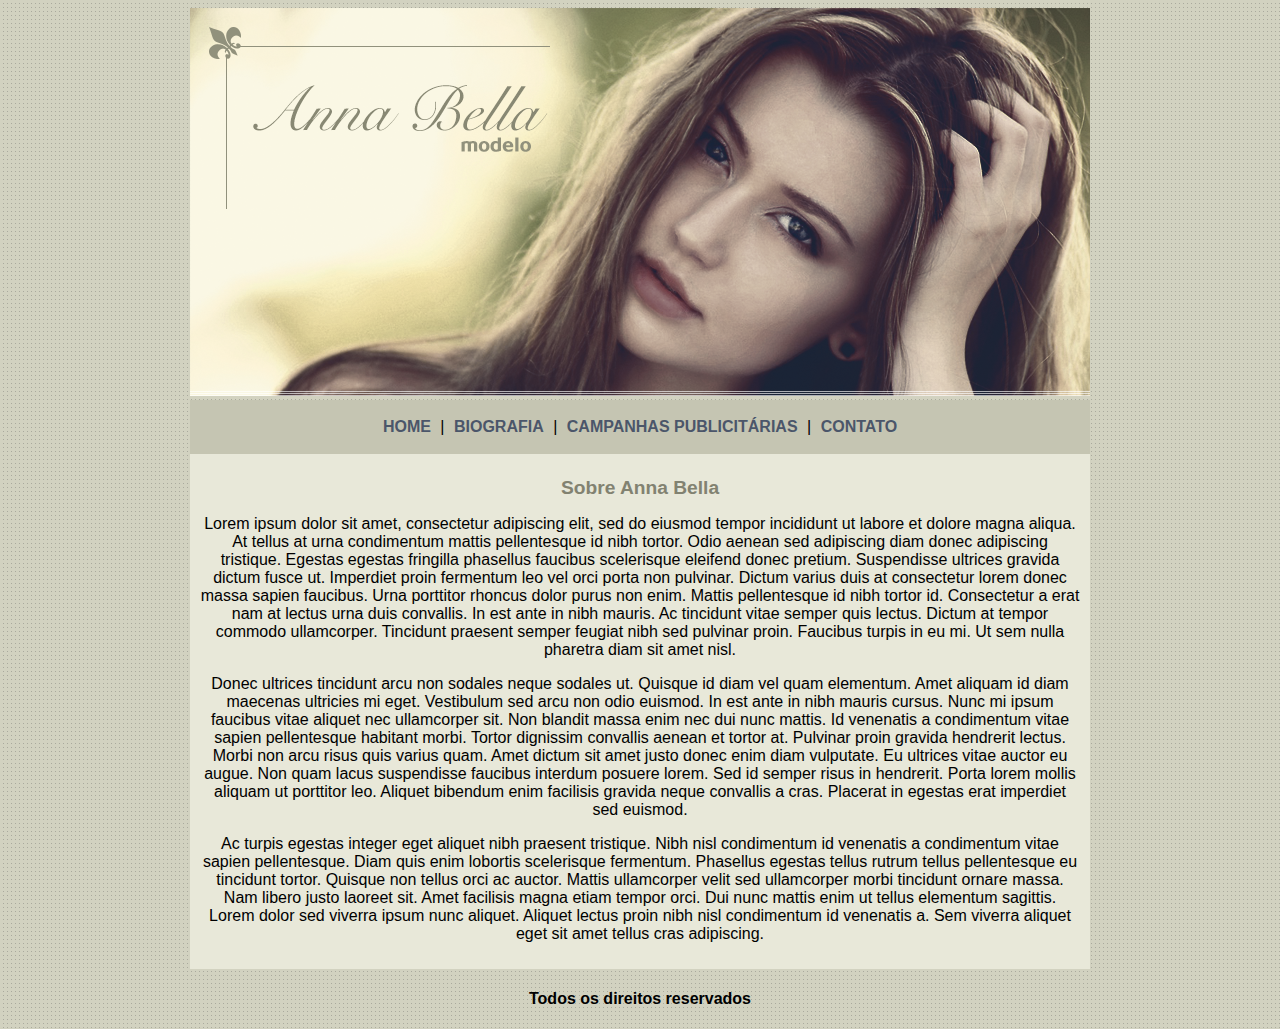
<file: index.html>
<!DOCTYPE html>
<html lang="pt-br">
<head>
    <meta charset="UTF-8">
    <title>Anna Bella Oficial</title>
    <link rel="stylesheet" href="assets/css/global.css">
</head>
<body background="imagens/fundo.png">
<div id="principal" class="centralizar">

    <img src="imagens/capa.png">

    <div id="menu">
        <a href="index.html">HOME</a> |
        <a href="views/biografia.html">BIOGRAFIA</a> |
        <a href="views/campanhas.html">CAMPANHAS PUBLICITÁRIAS</a> |
        <a href="views/contato.html">CONTATO</a>
    </div>

    <div id="conteudo"> <!-- inicio conteudo -->
        <h1>Sobre Anna Bella</h1>

        <p>Lorem ipsum dolor sit amet, consectetur adipiscing elit, sed do eiusmod tempor incididunt ut labore et dolore magna aliqua. At tellus at urna condimentum mattis pellentesque id nibh tortor. Odio aenean sed adipiscing diam donec adipiscing tristique. Egestas egestas fringilla phasellus faucibus scelerisque eleifend donec pretium. Suspendisse ultrices gravida dictum fusce ut. Imperdiet proin fermentum leo vel orci porta non pulvinar. Dictum varius duis at consectetur lorem donec massa sapien faucibus. Urna porttitor rhoncus dolor purus non enim. Mattis pellentesque id nibh tortor id. Consectetur a erat nam at lectus urna duis convallis. In est ante in nibh mauris. Ac tincidunt vitae semper quis lectus. Dictum at tempor commodo ullamcorper. Tincidunt praesent semper feugiat nibh sed pulvinar proin. Faucibus turpis in eu mi. Ut sem nulla pharetra diam sit amet nisl.</p>
        <p>Donec ultrices tincidunt arcu non sodales neque sodales ut. Quisque id diam vel quam elementum. Amet aliquam id diam maecenas ultricies mi eget. Vestibulum sed arcu non odio euismod. In est ante in nibh mauris cursus. Nunc mi ipsum faucibus vitae aliquet nec ullamcorper sit. Non blandit massa enim nec dui nunc mattis. Id venenatis a condimentum vitae sapien pellentesque habitant morbi. Tortor dignissim convallis aenean et tortor at. Pulvinar proin gravida hendrerit lectus. Morbi non arcu risus quis varius quam. Amet dictum sit amet justo donec enim diam vulputate. Eu ultrices vitae auctor eu augue. Non quam lacus suspendisse faucibus interdum posuere lorem. Sed id semper risus in hendrerit. Porta lorem mollis aliquam ut porttitor leo. Aliquet bibendum enim facilisis gravida neque convallis a cras. Placerat in egestas erat imperdiet sed euismod.</p>
        <p>Ac turpis egestas integer eget aliquet nibh praesent tristique. Nibh nisl condimentum id venenatis a condimentum vitae sapien pellentesque. Diam quis enim lobortis scelerisque fermentum. Phasellus egestas tellus rutrum tellus pellentesque eu tincidunt tortor. Quisque non tellus orci ac auctor. Mattis ullamcorper velit sed ullamcorper morbi tincidunt ornare massa. Nam libero justo laoreet sit. Amet facilisis magna etiam tempor orci. Dui nunc mattis enim ut tellus elementum sagittis. Lorem dolor sed viverra ipsum nunc aliquet. Aliquet lectus proin nibh nisl condimentum id venenatis a. Sem viverra aliquet eget sit amet tellus cras adipiscing.</p>
    </div> <!-- fim conteudo -->

    <div>
        <h4 class="centralizar">Todos os direitos reservados</h4>
    </div>

</div>
</body>
</html>
</file>
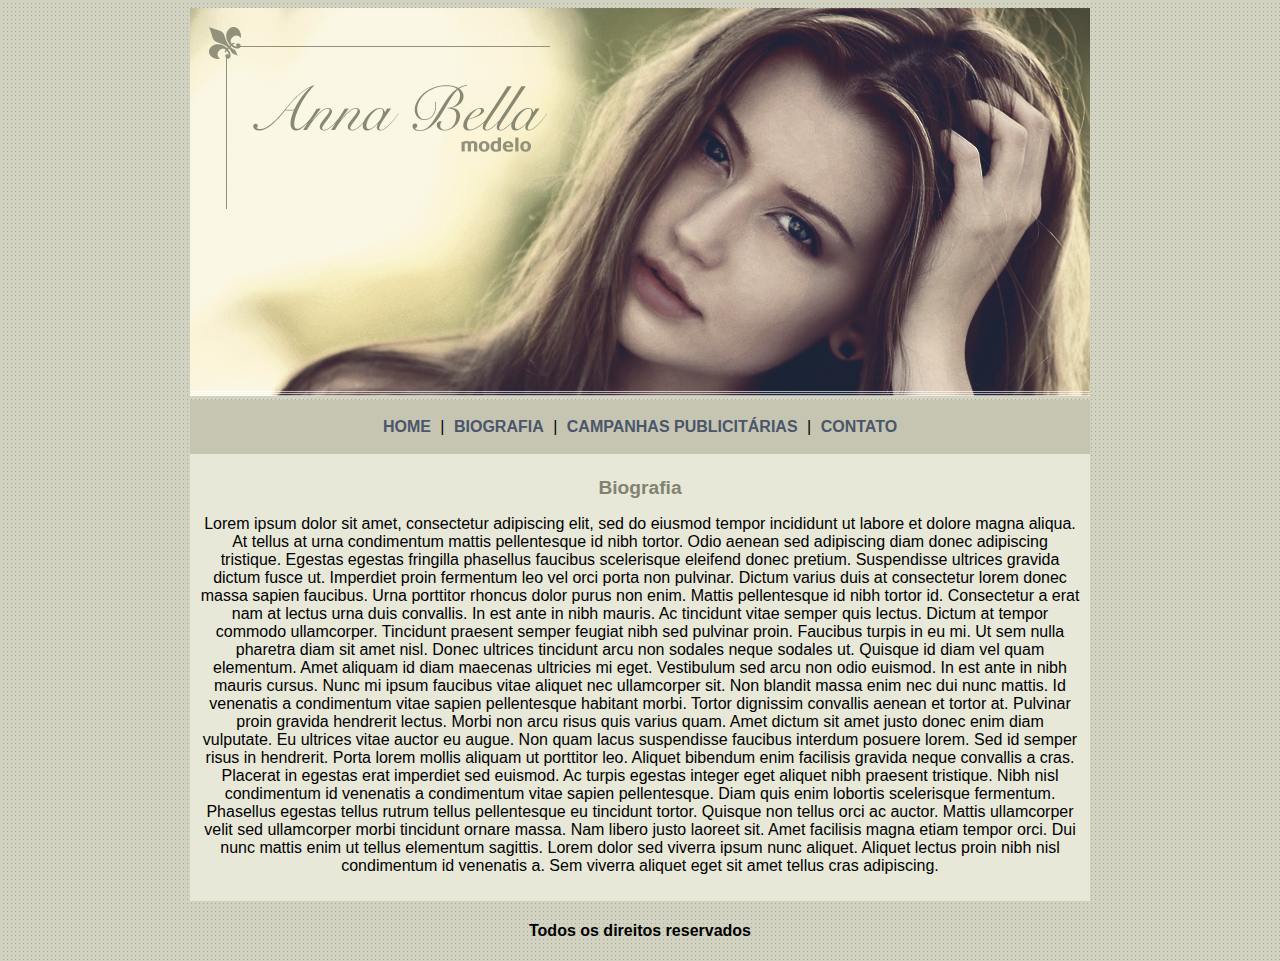
<file: views/biografia.html>
<!DOCTYPE html>
<html lang="pt-br">
<head>
    <meta charset="UTF-8">
    <title>Anna Bella - Biografia</title>
    <link rel="stylesheet" href="../assets/css/global.css">
</head>
<body background="../imagens/fundo.png">
<div id="principal" class="centralizar">

    <img src="../imagens/capa.png">

    <div id="menu">
        <a href="../index.html">HOME</a> |
        <a href="biografia.html">BIOGRAFIA</a> |
        <a href="../index.html">CAMPANHAS PUBLICITÁRIAS</a> |
        <a href="../index.html">CONTATO</a>
    </div>

    <div id="conteudo"> <!-- inicio conteudo -->
        <h1>Biografia</h1>

        <p>Lorem ipsum dolor sit amet, consectetur adipiscing elit, sed do eiusmod tempor incididunt ut labore et dolore magna aliqua. At tellus at urna condimentum mattis pellentesque id nibh tortor. Odio aenean sed adipiscing diam donec adipiscing tristique. Egestas egestas fringilla phasellus faucibus scelerisque eleifend donec pretium. Suspendisse ultrices gravida dictum fusce ut. Imperdiet proin fermentum leo vel orci porta non pulvinar. Dictum varius duis at consectetur lorem donec massa sapien faucibus. Urna porttitor rhoncus dolor purus non enim. Mattis pellentesque id nibh tortor id. Consectetur a erat nam at lectus urna duis convallis. In est ante in nibh mauris. Ac tincidunt vitae semper quis lectus. Dictum at tempor commodo ullamcorper. Tincidunt praesent semper feugiat nibh sed pulvinar proin. Faucibus turpis in eu mi. Ut sem nulla pharetra diam sit amet nisl.

            Donec ultrices tincidunt arcu non sodales neque sodales ut. Quisque id diam vel quam elementum. Amet aliquam id diam maecenas ultricies mi eget. Vestibulum sed arcu non odio euismod. In est ante in nibh mauris cursus. Nunc mi ipsum faucibus vitae aliquet nec ullamcorper sit. Non blandit massa enim nec dui nunc mattis. Id venenatis a condimentum vitae sapien pellentesque habitant morbi. Tortor dignissim convallis aenean et tortor at. Pulvinar proin gravida hendrerit lectus. Morbi non arcu risus quis varius quam. Amet dictum sit amet justo donec enim diam vulputate. Eu ultrices vitae auctor eu augue. Non quam lacus suspendisse faucibus interdum posuere lorem. Sed id semper risus in hendrerit. Porta lorem mollis aliquam ut porttitor leo. Aliquet bibendum enim facilisis gravida neque convallis a cras. Placerat in egestas erat imperdiet sed euismod.

            Ac turpis egestas integer eget aliquet nibh praesent tristique. Nibh nisl condimentum id venenatis a condimentum vitae sapien pellentesque. Diam quis enim lobortis scelerisque fermentum. Phasellus egestas tellus rutrum tellus pellentesque eu tincidunt tortor. Quisque non tellus orci ac auctor. Mattis ullamcorper velit sed ullamcorper morbi tincidunt ornare massa. Nam libero justo laoreet sit. Amet facilisis magna etiam tempor orci. Dui nunc mattis enim ut tellus elementum sagittis. Lorem dolor sed viverra ipsum nunc aliquet. Aliquet lectus proin nibh nisl condimentum id venenatis a. Sem viverra aliquet eget sit amet tellus cras adipiscing.</p>
    </div> <!-- fim conteudo -->

    <div>
        <h4 class="centralizar">Todos os direitos reservados</h4>
    </div>

</div>
</body>
</html>
</file>
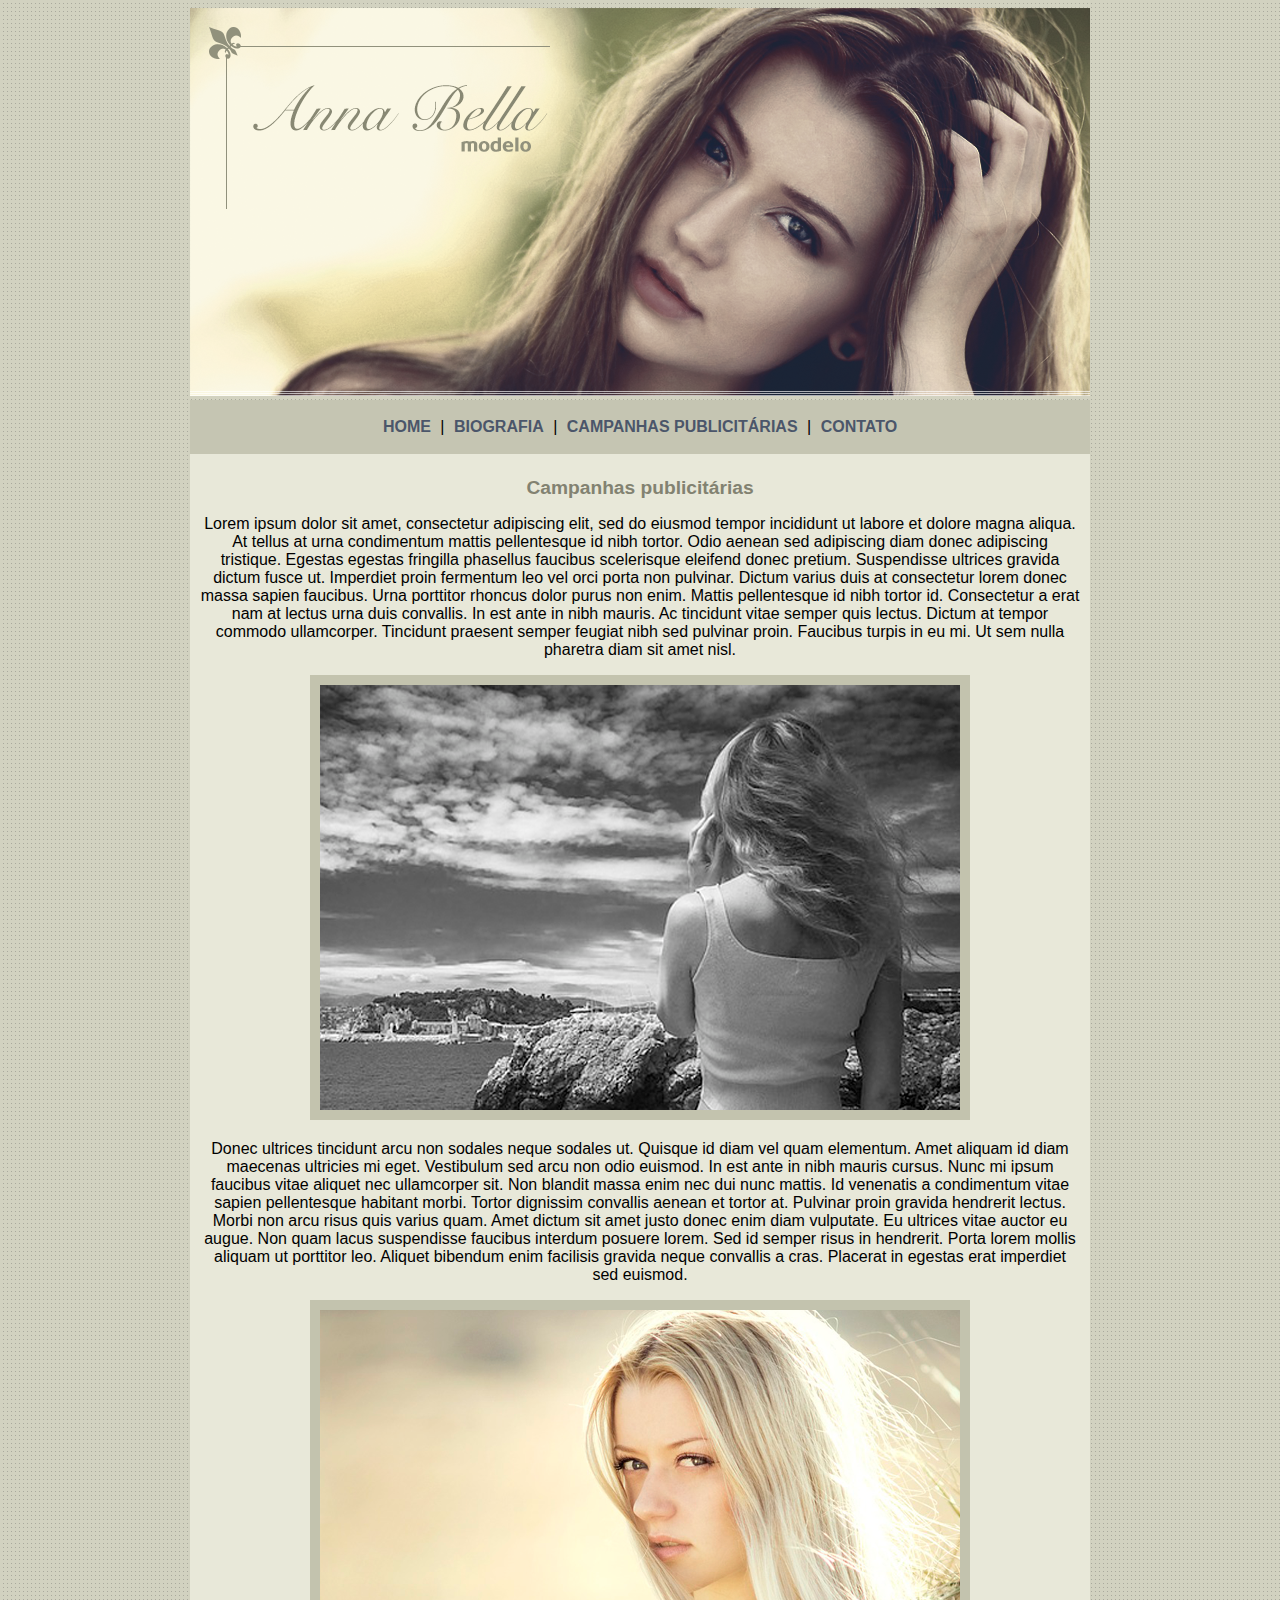
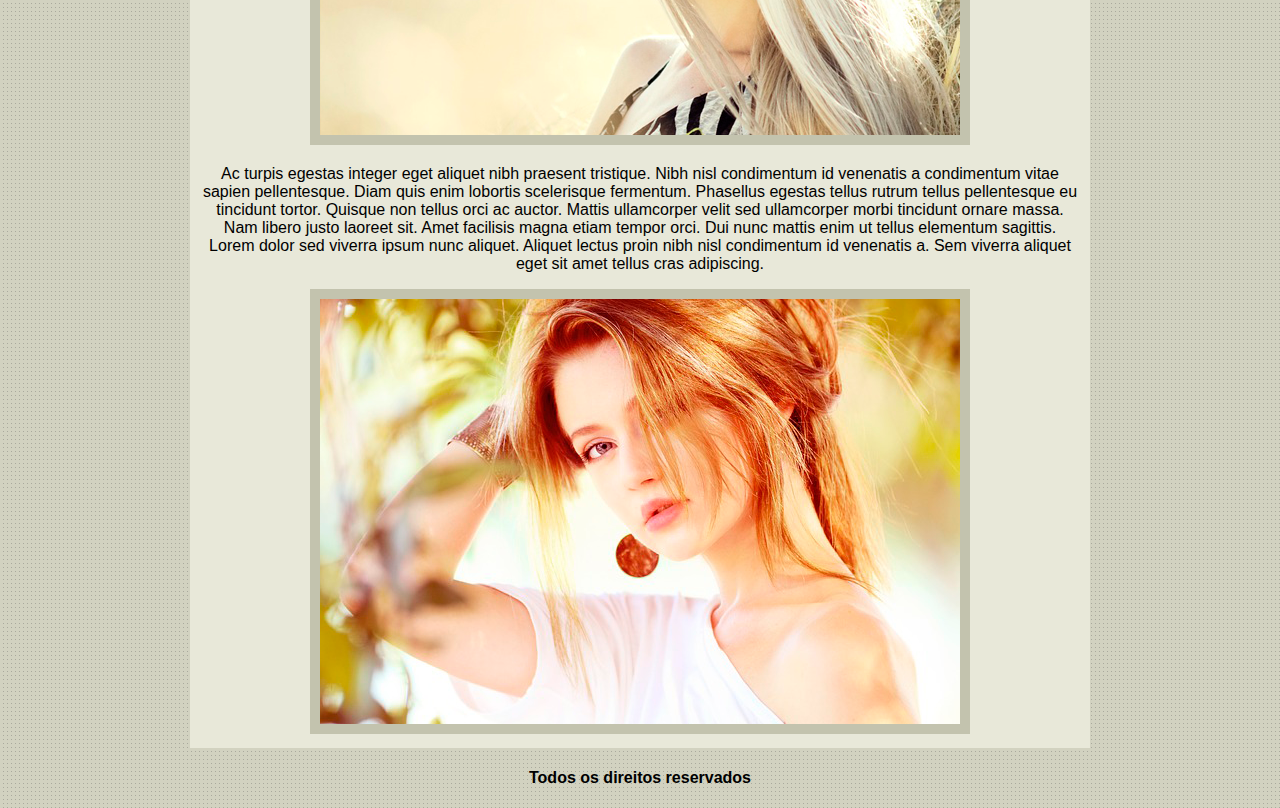
<file: views/campanhas.html>
<!DOCTYPE html>
<html lang="pt-br">
<head>
    <meta charset="UTF-8">
    <title>Anna Bella - Campanhas publicitárias</title>
    <link rel="stylesheet" href="../assets/css/global.css">
</head>
<body background="../imagens/fundo.png">
<div id="principal" class="centralizar">

    <img src="../imagens/capa.png">

    <div id="menu">
        <a href="../index.html">HOME</a> |
        <a href="biografia.html">BIOGRAFIA</a> |
        <a href="campanhas.html.html">CAMPANHAS PUBLICITÁRIAS</a> |
        <a href="contato.html">CONTATO</a>
    </div>

    <div id="conteudo"> <!-- inicio conteudo -->
        <h1>Campanhas publicitárias</h1>

        <p>Lorem ipsum dolor sit amet, consectetur adipiscing elit, sed do eiusmod tempor incididunt ut labore et dolore magna aliqua. At tellus at urna condimentum mattis pellentesque id nibh tortor. Odio aenean sed adipiscing diam donec adipiscing tristique. Egestas egestas fringilla phasellus faucibus scelerisque eleifend donec pretium. Suspendisse ultrices gravida dictum fusce ut. Imperdiet proin fermentum leo vel orci porta non pulvinar. Dictum varius duis at consectetur lorem donec massa sapien faucibus. Urna porttitor rhoncus dolor purus non enim. Mattis pellentesque id nibh tortor id. Consectetur a erat nam at lectus urna duis convallis. In est ante in nibh mauris. Ac tincidunt vitae semper quis lectus. Dictum at tempor commodo ullamcorper. Tincidunt praesent semper feugiat nibh sed pulvinar proin. Faucibus turpis in eu mi. Ut sem nulla pharetra diam sit amet nisl.</p>
        
        <img class="img-campanha" src="../imagens/foto1.png">
        
        <p>Donec ultrices tincidunt arcu non sodales neque sodales ut. Quisque id diam vel quam elementum. Amet aliquam id diam maecenas ultricies mi eget. Vestibulum sed arcu non odio euismod. In est ante in nibh mauris cursus. Nunc mi ipsum faucibus vitae aliquet nec ullamcorper sit. Non blandit massa enim nec dui nunc mattis. Id venenatis a condimentum vitae sapien pellentesque habitant morbi. Tortor dignissim convallis aenean et tortor at. Pulvinar proin gravida hendrerit lectus. Morbi non arcu risus quis varius quam. Amet dictum sit amet justo donec enim diam vulputate. Eu ultrices vitae auctor eu augue. Non quam lacus suspendisse faucibus interdum posuere lorem. Sed id semper risus in hendrerit. Porta lorem mollis aliquam ut porttitor leo. Aliquet bibendum enim facilisis gravida neque convallis a cras. Placerat in egestas erat imperdiet sed euismod.</p>
        
        <img class="img-campanha" src="../imagens/foto2.png">
        
        <p>Ac turpis egestas integer eget aliquet nibh praesent tristique. Nibh nisl condimentum id venenatis a condimentum vitae sapien pellentesque. Diam quis enim lobortis scelerisque fermentum. Phasellus egestas tellus rutrum tellus pellentesque eu tincidunt tortor. Quisque non tellus orci ac auctor. Mattis ullamcorper velit sed ullamcorper morbi tincidunt ornare massa. Nam libero justo laoreet sit. Amet facilisis magna etiam tempor orci. Dui nunc mattis enim ut tellus elementum sagittis. Lorem dolor sed viverra ipsum nunc aliquet. Aliquet lectus proin nibh nisl condimentum id venenatis a. Sem viverra aliquet eget sit amet tellus cras adipiscing.</p>
        
        <img class="img-campanha" src="../imagens/foto3.png">
        
    </div> <!-- fim conteudo -->

    <div>
        <h4 class="centralizar">Todos os direitos reservados</h4>
    </div>

</div>
</body>
</html>
</file>
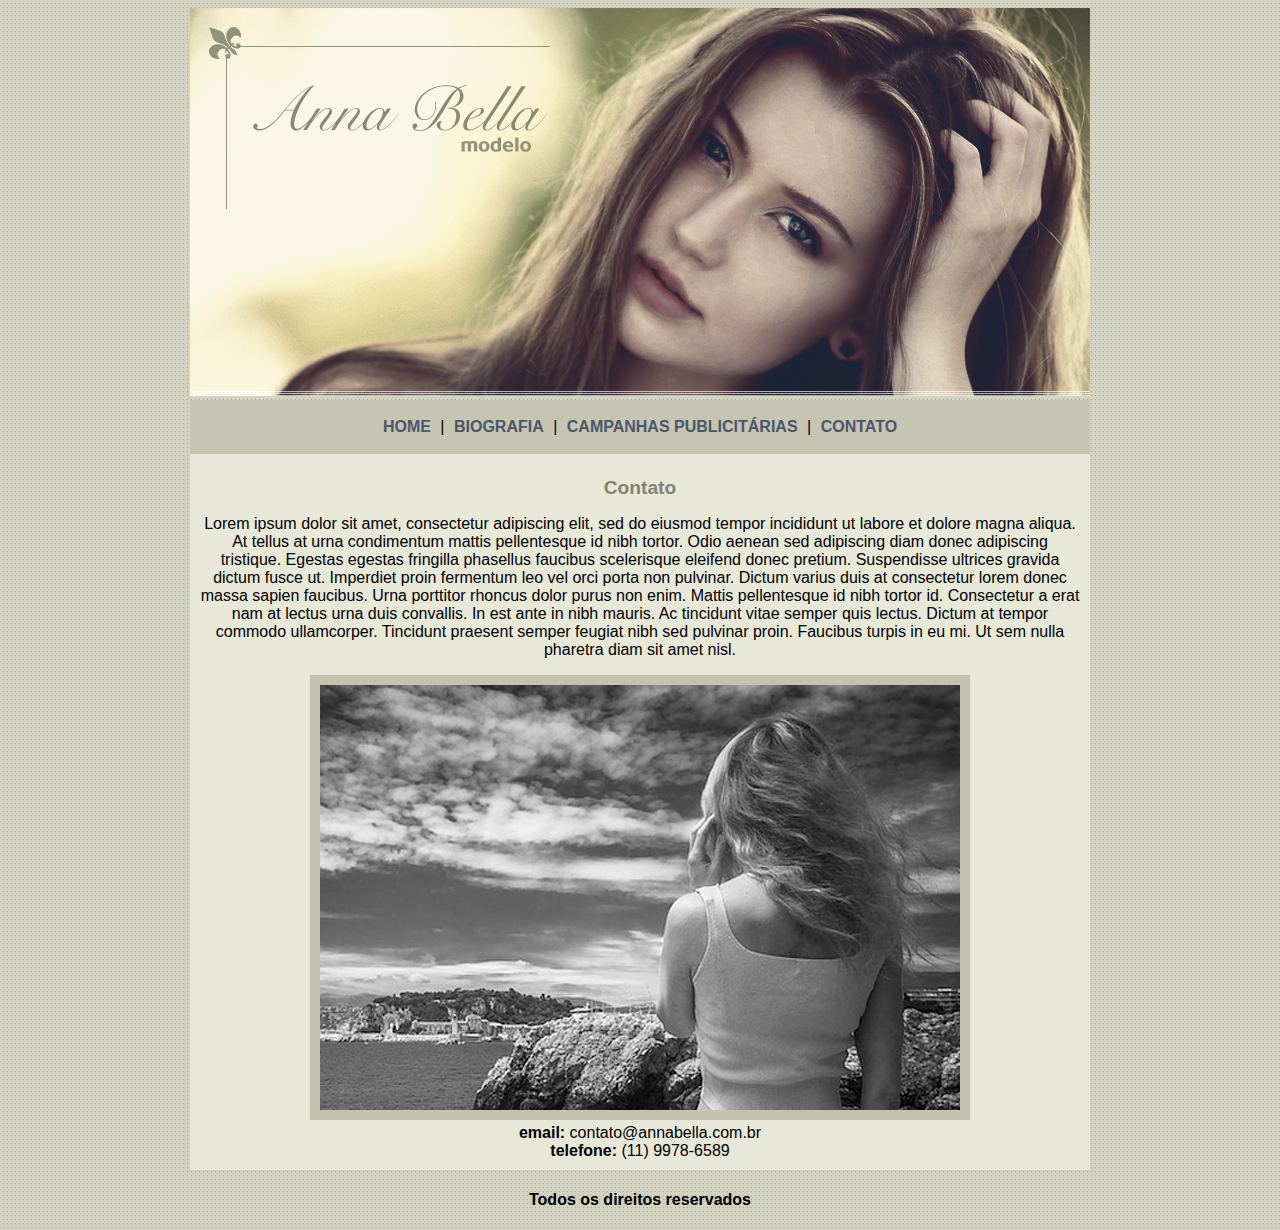
<file: views/contato.html>
<!DOCTYPE html>
<html lang="pt-br">
<head>
    <meta charset="UTF-8">
    <title>Anna Bella - Contato</title>
    <link rel="stylesheet" href="../assets/css/global.css">
</head>
<body background="../imagens/fundo.png">
<div id="principal" class="centralizar">

    <img src="../imagens/capa.png">

    <div id="menu">
        <a href="../index.html">HOME</a> |
        <a href="biografia.html">BIOGRAFIA</a> |
        <a href="../index.html">CAMPANHAS PUBLICITÁRIAS</a> |
        <a href="../index.html">CONTATO</a>
    </div>

    <div id="conteudo"> <!-- inicio conteudo -->
        <h1>Contato</h1>

        <p>Lorem ipsum dolor sit amet, consectetur adipiscing elit, sed do eiusmod tempor incididunt ut labore et dolore magna aliqua. At tellus at urna condimentum mattis pellentesque id nibh tortor. Odio aenean sed adipiscing diam donec adipiscing tristique. Egestas egestas fringilla phasellus faucibus scelerisque eleifend donec pretium. Suspendisse ultrices gravida dictum fusce ut. Imperdiet proin fermentum leo vel orci porta non pulvinar. Dictum varius duis at consectetur lorem donec massa sapien faucibus. Urna porttitor rhoncus dolor purus non enim. Mattis pellentesque id nibh tortor id. Consectetur a erat nam at lectus urna duis convallis. In est ante in nibh mauris. Ac tincidunt vitae semper quis lectus. Dictum at tempor commodo ullamcorper. Tincidunt praesent semper feugiat nibh sed pulvinar proin. Faucibus turpis in eu mi. Ut sem nulla pharetra diam sit amet nisl.</p>

        <img class="img-campanha" src="../imagens/foto1.png">

        <div>
            <strong>email:</strong> contato@annabella.com.br <br><strong>telefone:</strong> (11) 9978-6589
        </div>

    </div> <!-- fim conteudo -->

    <div>
        <h4 class="centralizar">Todos os direitos reservados</h4>
    </div>

</div>
</body>
</html>
</file>
<file: assets/css/global.css>
body {
    background: #d2d2c1 url("../../imagens/fundo.png");
    font: 16px Arial, Helvetica, sans-serif;
}

#principal {
    width: 900px;
}

#menu {
    background: #c5c5b2;
    padding: 18px;
}

#conteudo {
    background: #e8e8d9;
    padding: 10px;
}

a {
    color: #4b566a;
    text-decoration: none;
    font-weight: bold;
    padding: 5px;
}

.centralizar {
    text-align: center;
    position: relative;
    margin-left: auto;
    margin-right: auto;
}

.img-campanha {
    border: 10px solid #c3c3ae;
}

h1 {
    color: #828271;
    font-size: 1.2em;
}
</file>
